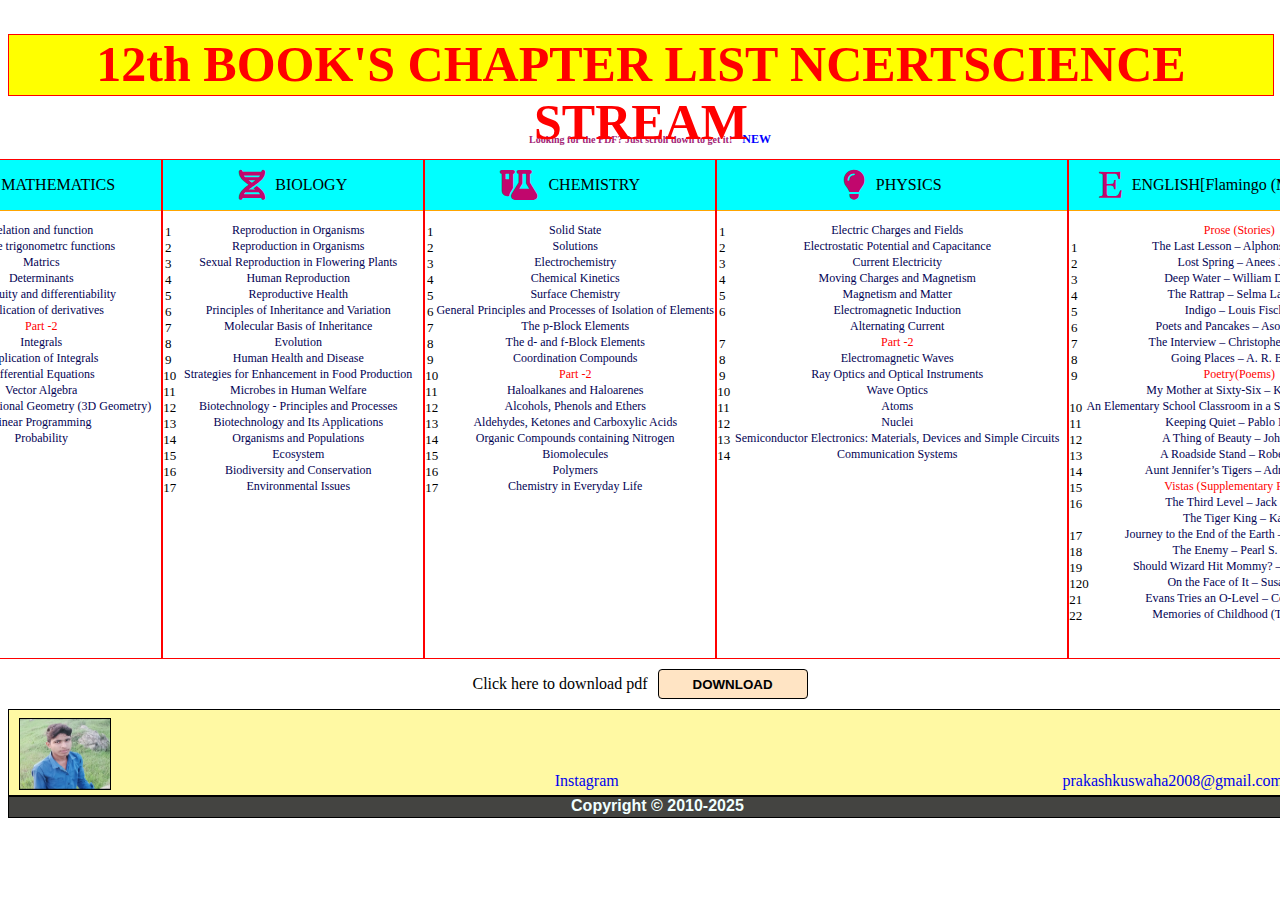
<file: index.html>
<!DOCTYPE html>
<html lang="en">
<head>
    <meta charset="UTF-8">
    <meta name="viewport" content="width=device-width, initial-scale=1.0">
    <title>Document</title>
    <link rel="stylesheet" href="https://cdnjs.cloudflare.com/ajax/libs/font-awesome/6.7.2/css/all.min.css" integrity="sha512-Evv84Mr4kqVGRNSgIGL/F/aIDqQb7xQ2vcrdIwxfjThSH8CSR7PBEakCr51Ck+w+/U6swU2Im1vVX0SVk9ABhg==" crossorigin="anonymous" referrerpolicy="no-referrer" />
    <link rel="stylesheet" href="style.css">
</head>
<body>
    <header>
        <H1>12th BOOK'S CHAPTER LIST NCERTSCIENCE STREAM</H1>
        <h3  class="blink-text">Looking for the PDF? Just scroll down to get it! <p class="new">NEW</p></h3>
    </header>
    <main>
        <div class="headLine">
            <div class="sn">
                <div class="head r">S.N.</div>
                <div class="snn">
                    <p class="num">1</p>
                    <p class="num">2</p>
                    <p class="num">3</p>
                    <p class="num">4</p>
                    <p class="num">5</p>
                    <p class="num">6</p>
                    <p class="num">7</p>
                    <p class="num">8</p>
                    <p class="num">9</p>
                    <p class="num">10</p>
                    <p class="num">11</p>
                    <p class="num">12</p>
                    <p class="num">13</p>
                    <p class="num">14</p>
                    <p class="num">15</p>
                    <p class="num">16</p>
                    <p class="num">17</p>
                    <p class="num">18</p>
                    <p class="num">19</p>
                    <p class="num">20</p>
                    <p class="num">21</p>
                    <p class="num">22</p>
                    <p class="num">23</p>
                    <p class="num">25</p>
                </div>
                

            </div>
            <div class="mathematic">
                
                <div class="head row0">
                    <i class="fa-solid fa-square-root-variable"></i>
                    MATHEMATICS</div>
                <div class="mathchhotu">
                    <div class="mathsn">
                        <p class="sns">1</p>
                        <p class="sns">2</p>
                        <p class="sns">3</p>
                        <p class="sns">4</p>
                        <p class="sns">5</p>
                        <p class="sns">6</p>
                        <p class="sns"></p>
                        <p class="sns">7</p>
                        <p class="sns">8</p>
                        <p class="sns">9</p>
                        <p class="sns">10</p>
                        <p class="sns">11</p>
                        <p class="sns">12</p>
                        <p class="sns">13</p>
                        
                        
                    </div>
                    <div class="mathemathicss">
                        
                        <a href="math/lemh101.pdf"><P class="gen"> Relation and function</P></a>
                        <a href="math/lemh102.pdf"><P class="gen"> Inverse trigonometrc functions</P></a>
                        <a href="math/lemh103.pdf"><P class="gen"> Matrics</P></a>
                        <a href="math/lemh104.pdf"><P class="gen">Determinants</P></a>
                        <a href="math/lemh105.pdf"><P class="gen"> Continuity and differentiability</P></a>
                        <a href="math/lemh106.pdf"><P class="gen"> Application of derivatives</P></a>
                        <p class="hed"> Part -2</p>
                        <a href="math/lemh201.pdf"><P class="gen"> Integrals</P></a>
                        <a href="math/lemh202.pdf"><P class="gen"> Application of Integrals</P></a>
                        <a href="math/lemh203.pdf"><P class="gen"> Differential Equations</P></a>
                        <a href="math/lemh204.pdf"><P class="gen"> Vector Algebra</P></a>
                        <a href="math/lemh205.pdf"><P class="gen"> Three Dimensional Geometry (3D Geometry)</P></a>
                        <a href="math/lemh206.pdf"><P class="gen"> Linear Programming</P></a>
                        <a href="math/lemh207.pdf"><P class="gen"> Probability</P></a>
                    </div>
                </div>    
            </div>
            <div class="biology">
                <div class="head row1">
                    <i class="fa-solid fa-dna"></i>
                    BIOLOGY</div>
                <div class="biochhotu">
                    <div class="mathsn">
                        <p class="sns">1</p>
                        <p class="sns">2</p>
                        <p class="sns">3</p>
                        <p class="sns">4</p>
                        <p class="sns">5</p>
                        <p class="sns">6</p>
                        
                        <p class="sns">7</p>
                        <p class="sns">8</p>
                        <p class="sns">9</p>
                        <p class="sns">10</p>
                        <p class="sns">11</p>
                        <p class="sns">12</p>
                        <p class="sns">13</p>
                        <p class="sns">14</p>
                        <p class="sns">15</p>
                        <p class="sns">16</p>
                        <p class="sns">17</p>
                    </div>
                    <div class="biologys">
                        
                    
                        <a href="error.html"><P class="gen">Reproduction in Organisms</P></a>
                        <a href="bio/lebo101 (3).pdf"><P class="gen">Reproduction in Organisms</P></a>
                        <a href="bio/lebo102 (1).pdf"><P class="gen">Sexual Reproduction in Flowering Plants</P></a>
                        <a href="bio/lebo102 (1).pdf"><P class="gen"> Human Reproduction</P></a>
                        <a href="bio/lebo103.pdf"><P class="gen">Reproductive Health</P></a>
                        <a href="bio/lebo104.pdf"><P class="gen">Principles of Inheritance and Variation</P></a>
                        <a href="bio/lebo105.pdf"><P class="gen"> Molecular Basis of Inheritance</P></a>
                        <a href="bio/lebo106.pdf"><P class="gen">Evolution</P></a>
                        <a href="bio/lebo107.pdf"><P class="gen"> Human Health and Disease</P></a>
                        <a href="error.html"><P class="gen">Strategies for Enhancement in Food Production</P></a>
                        <a href="bio/lebo108.pdf"><P class="gen"> Microbes in Human Welfare</P></a>
                        <a href="bio/lebo109.pdf"><P class="gen">Biotechnology - Principles and Processes</P></a>
                        <a href="bio/lebo110.pdf"><P class="gen"> Biotechnology and Its Applications</P></a>
                        <a href="bio/lebo111.pdf"><P class="gen"> Organisms and Populations</P></a>
                        <a href="bio/lebo112.pdf"><P class="gen">Ecosystem</P></a>
                        <a href="bio/lebo113.pdf"><P class="gen"> Biodiversity and Conservation</P></a>
                        <a href="error.html"><P class="gen"> Environmental Issues</P></a>
                    </div>
                </div>
            </div>
            <div class="chemistry">
                <div class="head row2">
                    <i class="fa-solid fa-flask-vial"></i>
                    CHEMISTRY</div>
                <div class="chemchhotu">
                    <div class="mathsn">
                        <p class="sns">1</p>
                        <p class="sns">2</p>
                        <p class="sns">3</p>
                        <p class="sns">4</p>
                        <p class="sns">5</p>
                        <p class="sns">6</p>
                        <p class="sns">7</p>
                        <p class="sns">8</p>
                        <p class="sns">9</p>
                        <p class="sns">10</p>
                        <p class="sns">11</p>
                        <p class="sns">12</p>
                        <p class="sns">13</p>
                        <p class="sns">14</p>
                        <p class="sns">15</p>
                        <p class="sns">16</p>
                        <p class="sns">17</p>
                    </div>
                    <div class="chemistrys">
                        <a href="error.html"><P class="gen"> Solid State</P></a>
                        <a href="chem/lech101.pdf"><P class="gen">Solutions</P></a>
                        <a href="chem/lech102.pdf"><P class="gen"> Electrochemistry</P></a>
                        <a href="chem/lech103.pdf"><P class="gen">Chemical Kinetics</P></a>
                        <a href="error.html"><P class="gen"> Surface Chemistry</P></a>
                        <a href="error.html"><P class="gen">General Principles and Processes of Isolation of Elements</P></a>
                        <a href="error.html"><P class="gen">The p-Block Elements</P></a>
                        <a href="chem/lech104.pdf"><P class="gen">The d- and f-Block Elements</P></a>
                        <a href="chem/lech105 (1).pdf"><P class="gen"> Coordination Compounds</P></a>
                        <p class="hed"> Part -2</p>
                        <a href="chem/lech201.pdf"><P class="gen">Haloalkanes and Haloarenes</P></a>
                        <a href="chem/lech202.pdf"><P class="gen"> Alcohols, Phenols and Ethers</P></a>
                        <a href="chem/lech203.pdf"><P class="gen">Aldehydes, Ketones and Carboxylic Acids</P></a>
                        <a href="error.html"><P class="gen">Organic Compounds containing Nitrogen</P></a>
                        <a href="chem/lech205.pdf"><P class="gen"> Biomolecules</P></a>
                        <a href="error.html"><P class="gen">Polymers</P></a>
                        <a href="error.html"><P class="gen"> Chemistry in Everyday Life</P></a>
                    </div>
                </div>
            </div>
            <div class="physics">
                <div class="head row3">
                    <i class="fa-solid fa-lightbulb"></i>
                    PHYSICS</div>
                <div class="phychhotu">
                    <div class="mathsn">
                        <p class="sns">1</p>
                        <p class="sns">2</p>
                        <p class="sns">3</p>
                        <p class="sns">4</p>
                        <p class="sns">5</p>
                        <p class="sns">6</p>
                        <p class="sns"></p>
                        <p class="sns">7</p>
                        <p class="sns">8</p>
                        <p class="sns">9</p>
                        <p class="sns">10</p>
                        <p class="sns">11</p>
                        <p class="sns">12</p>
                        <p class="sns">13</p>
                        <p class="sns">14</p>
                        
                        
                    </div>
                    <div class="physicss">
                        <a href="phy/leph101.pdf"><P class="gen">Electric Charges and Fields</P></a>
                        <a href="phy/leph102.pdf"><P class="gen"> Electrostatic Potential and Capacitance</P></a>
                        <a href="phy/leph103.pdf"><P class="gen"> Current Electricity</P></a>
                        <a href="phy/leph104.pdf"><P class="gen">Moving Charges and Magnetism</P></a>
                        <a href="phy/leph105.pdf"><P class="gen"> Magnetism and Matter</P></a>
                        <a href="phy/leph106.pdf"><P class="gen">Electromagnetic Induction</P></a>
                        <a href="phy/leph107.pdf"><P class="gen">Alternating Current</P></a>
                        <p class="hed"> Part -2</p>
                        <a href="phy/leph108.pdf"><P class="gen">Electromagnetic Waves</P></a>
                        <a href="phy/leph201.pdf"><P class="gen">Ray Optics and Optical Instruments</P></a>
                        <a href="phy/leph202.pdf"><P class="gen">Wave Optics</P></a>
                        <a href="phy/leph203.pdf"><P class="gen">Atoms</P></a>
                        <a href="phy/leph204.pdf"><P class="gen"> Nuclei</P></a>
                        <a href="phy/leph205.pdf"><P class="gen"> Semiconductor Electronics: Materials, Devices and Simple Circuits</P></a>
                        <a href="phy/leph206.pdf"><P class="gen"> Communication Systems</P></a>
                    </div>
                </div>
            </div>
            <div class="english">
                <div class="head row">
                    <i class="fa-brands fa-etsy"></i>
                    ENGLISH[Flamingo (Main 
                    Reader)]</div>
                <div class="engchhotu">
                    <div class="mathsn">
                        <p class="sns"></p>
                        <p class="sns">1</p>
                        <p class="sns">2</p>
                        <p class="sns">3</p>
                        <p class="sns">4</p>
                        <p class="sns">5</p>
                        <p class="sns">6</p>
                        <p class="sns">7</p>
                        <p class="sns">8</p>
                        <p class="sns">9</p>
                        <p class="sns"></p>
                        <p class="sns">10</p>
                        <p class="sns">11</p>
                        <p class="sns">12</p>
                        <p class="sns">13</p>
                        <p class="sns">14</p>
                        <p class="sns">15</p>
                        <p class="sns">16</p>
                        <p class="sns"></p>
                        <p class="sns">17</p>
                        <p class="sns">18</p>
                        <p class="sns">19</p>
                        <p class="sns">120</p>
                        <p class="sns">21</p>
                        <p class="sns">22</p>
                        
                        
                    </div>
                    <div class="englishs">
                        <p class="hed"> Prose (Stories)</p>
                        <a href="eng/lefl101.pdf"><P class="gen"> The Last Lesson – Alphonse Daudet</P></a>
                        <a href="eng/lefl102.pdf"><P class="gen"> Lost Spring – Anees Jung</P></a>
                        <a href="eng/lefl103.pdf"><P class="gen"> Deep Water – William Douglas</P></a>
                        <a href="eng/lefl104.pdf"><P class="gen"> The Rattrap – Selma Lagerlöf</P></a>
                        <a href="eng/lefl105.pdf"><P class="gen"> Indigo – Louis Fischer</P></a>
                        <a href="eng/lefl106.pdf"><P class="gen"> Poets and Pancakes – Asokamitran</P></a>
                        <a href="eng/lefl107.pdf"><P class="gen"> The Interview – Christopher Silvester</P></a>
                        <a href="eng/lefl108.pdf"><P class="gen"> Going Places – A. R. Barton</P></a>
                        <p class="hed">Poetry(Poems)</p>
                        <a href="eng/lefl111.pdf"><P class="gen"> My Mother at Sixty-Six – Kamala Das</P></a>
                        <a href="error.html"><P class="gen">An Elementary School Classroom in a Slum – Stephen Spender</P></a>
                        <a href="eng/lefl112.pdf"><P class="gen"> Keeping Quiet – Pablo Neruda</P></a>
                        <a href="eng/lefl113.pdf"><P class="gen"> A Thing of Beauty – John Keats</P></a>
                        <a href="eng/lefl114.pdf"><P class="gen">A Roadside Stand – Robert Frost</P></a>
                        <a href="eng/lefl115.pdf"><P class="gen">Aunt Jennifer’s Tigers – Adrienne Rich</P></a>
                        <p class="hed"> Vistas (Supplementary Reader)</p>
                        <a href="eng/levt101.pdf"><P class="gen"> The Third Level – Jack Finney</P></a>
                        <a href="eng/levt102.pdf"><P class="gen"> The Tiger King – Kalki</P></a>
                        <a href="eng/levt103.pdf"><P class="gen"> Journey to the End of the Earth – Tishani Doshi</P></a>
                        <a href="eng/levt104.pdf"><P class="gen"> The Enemy – Pearl S. Buck</P></a>
                        <a href="error.html"><P class="gen"> Should Wizard Hit Mommy? – John Updike</P></a>
                        <a href="eng/levt105.pdf"><P class="gen"> On the Face of It – Susan Hill</P></a>
                        <a href="error.html"><P class="gen"> Evans Tries an O-Level – Colin Dexter</P></a>
                        <a href="eng/levt106.pdf"><P class="gen"> Memories of Childhood (Two parts)</P></a>
                    </div>    
                </div>
                
            </div>
        </div>
    </main>
    <footer>
        <div class="myb">
            Click here to download pdf
        <button href="error.html">DOWNLOAD</button>
    </div>
        <div class="my">
            <img src="image.jpg" alt="image">
            <a href="https://www.instagram.com/prakash_raj_mehta?igsh=dWhkZ3Q3aDV6bGgw">Instagram</a>
            <a href="prakashkuswaha2008@gmail.com">prakashkuswaha2008@gmail.com</a>
        </div>
        <div class="action">Copyright © 2010-2025</div>
    </footer>
</body>
</html>
</file>
<file: style.css>
p{
   
    width: auto;
    
   
}
i{
    margin-right: 10px;
    font-size: 30px;
    color: rgb(193, 7, 109);
}

h1{
    font-family: Algerian;
    text-align: center;
    height: 50px;
    width: 100%;
    font-size: 50px;
    color: red;
    position: sticky;
            top: 0px;
            z-index: 1;
    
    background-color: yellow;
    /* align-items: center; */
    /* justify-content: center; */
    padding-bottom: 10px;
    border: solid red 1px;
}

.blink-text {
    margin-top: 30px;
    height: 20px;
    display: flex;
    flex-wrap: nowrap;
    font-size: 10px;
    font-weight: bold;
    color: rgb(163, 35, 118);
    animation: blink 1s infinite;
    margin-left: 20px;
}
h3{
    justify-content: center;
    align-items: center;
    gap: 10px;
}
.new{
    font-size: 12px;
    color: blue;
    
}
@keyframes blink {
    0% { opacity: 1; }
    50% { opacity: 0; }
    100% { opacity: 1; }
}
.sn{
    background-color: aqua;
    border: solid red 1px;
    text-align: center;
}
.mathsn{
    width: 10px;
   height: 500px;
    /* border: solid red 1px; */
}
.sns{
    
   height: 3px;
  font-size: 13px;
    text-align: center;
    color: rgb(0, 0, 0);
    
}
.r{
    height: 50px;
   
}
.snn{
    height: 400px;
    background-color: aqua;
    /* border: solid red 1px; */
    font-size: 14px;
    text-align: center;
   
}
.num{
    height: 2px;
    width: 5px;
}
.gen{
    text-align: center;
    height: 4px;
    width: auto;
    font-size: 12px;
    color: rgb(2, 2, 84);
}
.gen:hover{
    text-decoration: underline;
    cursor: pointer;
    color: yellow;
    font-weight: 500;
}
.hed{
    text-align: center;
    height: 4px;
    width: auto;
    color: red;
    font-size: 12px;
}
.head{
   background-color: aqua;
    text-align: center;
display: flex;
    justify-content: center;
    align-items: center;
    border-bottom: solid orange 1px;
}
.row{
    height: 50px;
    width: 330px;
    
}

.row0{
    height: 50px;
    width: 250px;
    
}
.row1{
    height: 50px;
    width: 260px;
}
.row2{
    height: 50px;
    width: 290px;
   
}
.row3{
    height: 50px;
    width: 350px;
    
}
.headLine{
display: flex;
flex-wrap: nowrap;
height: 500px;
width: 100%;
justify-content: center;

/* border: solid red 1px; */
}
a{
  text-decoration: none;
}

.mathchhotu:hover{
    background-color: pink;
    height: 450px;
   font-weight: 400;
  
   
}

.chemchhotu:hover{
    background-color: pink;
    height: 450px;
    font-weight: 400;
    
}
.phychhotu:hover{
    background-color: pink;
    height: 450px;
    font-weight: 400;

}
.biochhotu:hover{
    background-color: pink;
    height: 450px;
    font-weight: 400;
}
.engchhotu:hover{
    background-color: pink;
    height: 450px;
    font-weight: 400;
}





.mathematic{
    display: flex;
    flex-wrap: wrap;
justify-content: center;
border: solid red 1px;
}
.mathemathicss{
    height: 500px;
    width: 240px;
    /* border: solid red 1px; */
}












.mathchhotu{
    display: flex;
    justify-content: center;

}
.biology{
    display: flex;
flex-wrap: wrap;
justify-content: center;
border: solid red 1px;
}
.biologys{
    height: 500px;
    width: 250px;
    /* border: solid red 1px; */
}
.biochhotu{
    display: flex;
    justify-content: center;

}
.chemistry{
    display: flex;
flex-wrap: wrap;
justify-content: center;
border: solid red 1px;
}
.chemistrys{
   
    height: 500px;
    width: 280px;
    /* border: solid red 1px; */
}
.chemchhotu{
    display: flex;
    justify-content: center;

}
.physics{
    display: flex;
    flex-wrap: wrap;
justify-content: center;
border: solid red 1px;
}
.physicss{
    height: 500px;
    width: 340px;
    /* border: solid red 1px; */
}
.phychhotu{
    display: flex;
    justify-content: center;
}
.english{
    display: flex;
    flex-wrap: wrap;
justify-content: center;
border: solid red 1px;
}
.englishs{
    height: 500px;
    width: 320px;
    /* border: solid red 1px; */
}
.engchhotu{
    display: flex;
    justify-content: center;
}









.action{
    
   width: 102.6%;
    height: 20px;
    font-size: 16px;
   font-weight: 600;
    text-align: center;
    border: solid black 1px;
    font-family: "Arial", sans-serif;
background-color: rgb(68, 68, 65);
color: azure;
}
.my{
    height: 80px;
    background-color: rgb(255, 249, 163);
    width: 100%;
    display: flex;
    align-items: end;
    
    justify-content: space-between;
    padding:0px 30px 10px 10px;
    margin-top: 10px;
    border: double black 1px;
    padding-bottom: 5px;
}


img{
    height: 70px;
    width: 90px;
    background-size: cover;
    border: double black 1px;
    margin-top: 100px;
    
}

button{
    height: 30px;
    width: 150px;
    justify-content: center;
    border: double black 1px;
    margin-left: 10px;
    border-radius: 4px;
    font-weight: 700;
    background-color: bisque;
}

button:hover{
    background-color: azure;
    cursor: pointer;
}

.myb {
    margin-top: 10px;
   
   display: flex;
   flex-wrap: nowrap;
   align-items: center;
   justify-content: center;
}






@media (min-width: 330px) and (max-width: 430px) {
    .headLine {
       display: flex;
       justify-content: center;
      flex: auto;
       flex-wrap: wrap;
      gap: 10px;
        width: 100%;
    }
}

@media (min-width: 330px) and (max-width: 430px) {
    h1 {
        font-size: 20px;
        position: sticky;
            top: 1px;
            z-index: 1;
      
    }
}
@media (min-width: 330px) and (max-width: 430px) {
    .sn {
        display: none;
    }
}
@media (min-width: 330px) and (max-width: 430px) {
    main {
        z-index: -1;
    }
}
@media (min-width: 330px) and (max-width: 430px) {
    .mathematic {
        width: 98%;
    }
}

@media (min-width: 330px) and (max-width: 430px) {
    .biology {
        width: 98%;
    }
}

@media (min-width: 330px) and (max-width: 430px) {
    .chemistry {
        width: 98%;
    }
}
@media (min-width: 330px) and (max-width: 430px) {
    .physics {
        width: 98%;
    }
}

@media (min-width: 330px) and (max-width: 430px) {
    .english {
        width: 98%;
    }
}

@media (min-width: 330px) and (max-width: 430px) {
    .biochhotu {
        width: 100%;
    }
}@media (min-width: 330px) and (max-width: 430px) {
    .engchhotu {
        width: 100%;
    }
}@media (min-width: 330px) and (max-width: 430px) {
    .mathchhotu{
        width: 100%;
    }
}@media (min-width: 330px) and (max-width: 430px) {
    .chemchhotu {
        width: 100%;
    }
}@media (min-width: 330px) and (max-width: 430px) {
    .phychhotu {
        width: 100%;
    }
}
@media (min-width: 330px) and (max-width: 430px) {
    .head {
        width: 100%;
    }
}

@media (min-width: 330px) and (max-width: 430px) {
    .my {
       display: flex;
       height: 50px;
       margin: none;
    }
}

@media (min-width: 330px) and (max-width: 430px) {
    img {
        height: 40px;
        width: 50px;
        background-size: cover;
        border: double black 1px;
        margin-top: 100px;
    }
}
@media (min-width: 330px) and (max-width: 430px) {
    .action {
        width: 100%;
        height: 10px;
        font-size: 10px;
       font-weight: 600;
        text-align: center;
        border: solid black 1px;
        font-family: "Arial", sans-serif;
    background-color: rgb(68, 68, 65);
    color: azure;
    }
}
@media (min-width: 330px) and (max-width: 430px) {
    footer {
       margin-top: 1900px;
       display: flex;
       flex-wrap: wrap;
       align-items: bottom;
       justify-content: center;
    }
}
@media (min-width: 330px) and (max-width: 430px) {
    .myb {
        margin-top: 410px;
       
       display: flex;
       flex-wrap: nowrap;
       align-items: center;
       justify-content: center;
    }
}
</file>
